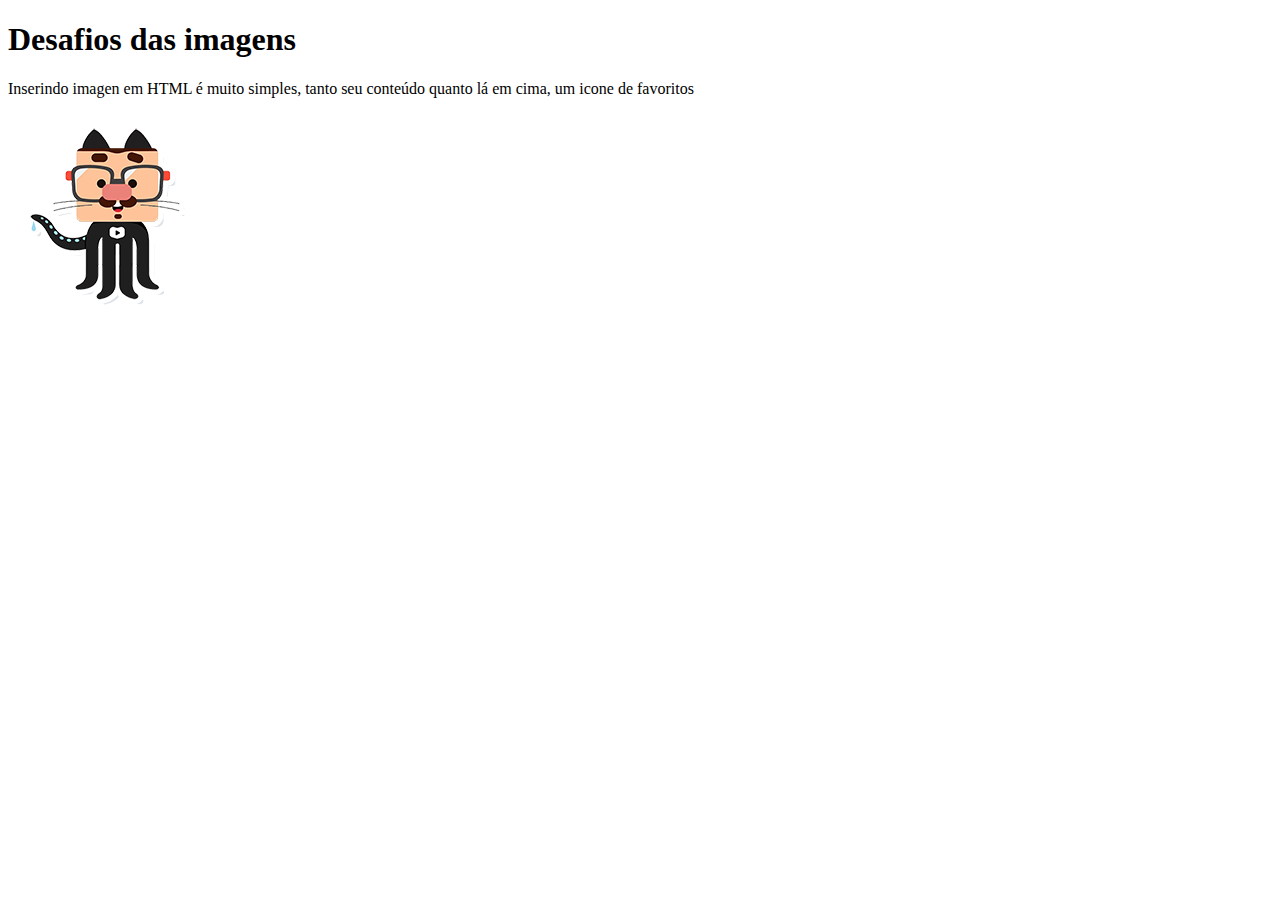
<file: desafios/desafio002/index.html>
<!DOCTYPE html>
<html lang="pt-br">
<head>
    <meta charset="UTF-8">
    <meta name="viewport" content="width=device-width, initial-scale=1.0">
    <link rel="shortcut icon" href="icone.png" type="image/x-icon">
    <title>Imagens</title>
</head>
<body>
    <h1>Desafios das imagens</h1>
    <p>Inserindo imagen em HTML é muito simples, tanto seu conteúdo quanto lá em cima, um icone de favoritos</p>
    <img src="github-m.png" alt="">
</body>
</html>
</file>
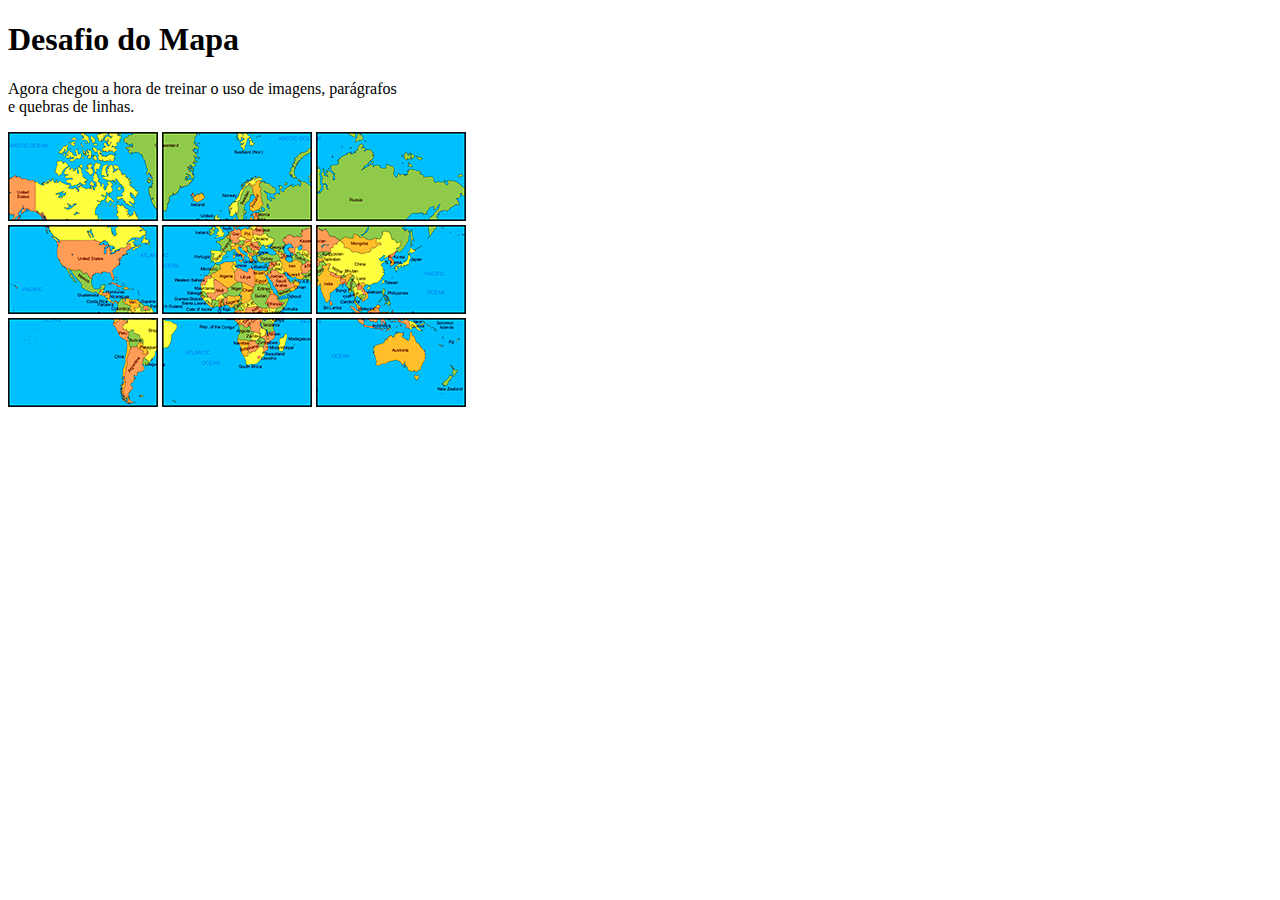
<file: desafios/desafio003/index.html>
<!DOCTYPE html>
<html lang="pt-br">
<head>
    <meta charset="UTF-8">
    <meta name="viewport" content="width=device-width, initial-scale=1.0">
    <title>Desafio do Mapa</title>
</head>
<body>
    <h1>Desafio do Mapa</h1>
    <p></p>
        Agora chegou a hora de treinar o uso de imagens, parágrafos <br> e quebras de linhas.
        <p></p>
        <img src="mapa03.png" alt="">
        <img src="mapa07.png" alt="">
        <img src="mapa05.png" alt=""> <br>
        <img src="mapa09.png" alt="">
        <img src="mapa01.png" alt="">
        <img src="mapa08.png" alt=""> <br>
        <img src="mapa06.png" alt="">
        <img src="mapa02.png" alt="">
        <img src="mapa04.png" alt="">
</body>
</html>
</file>
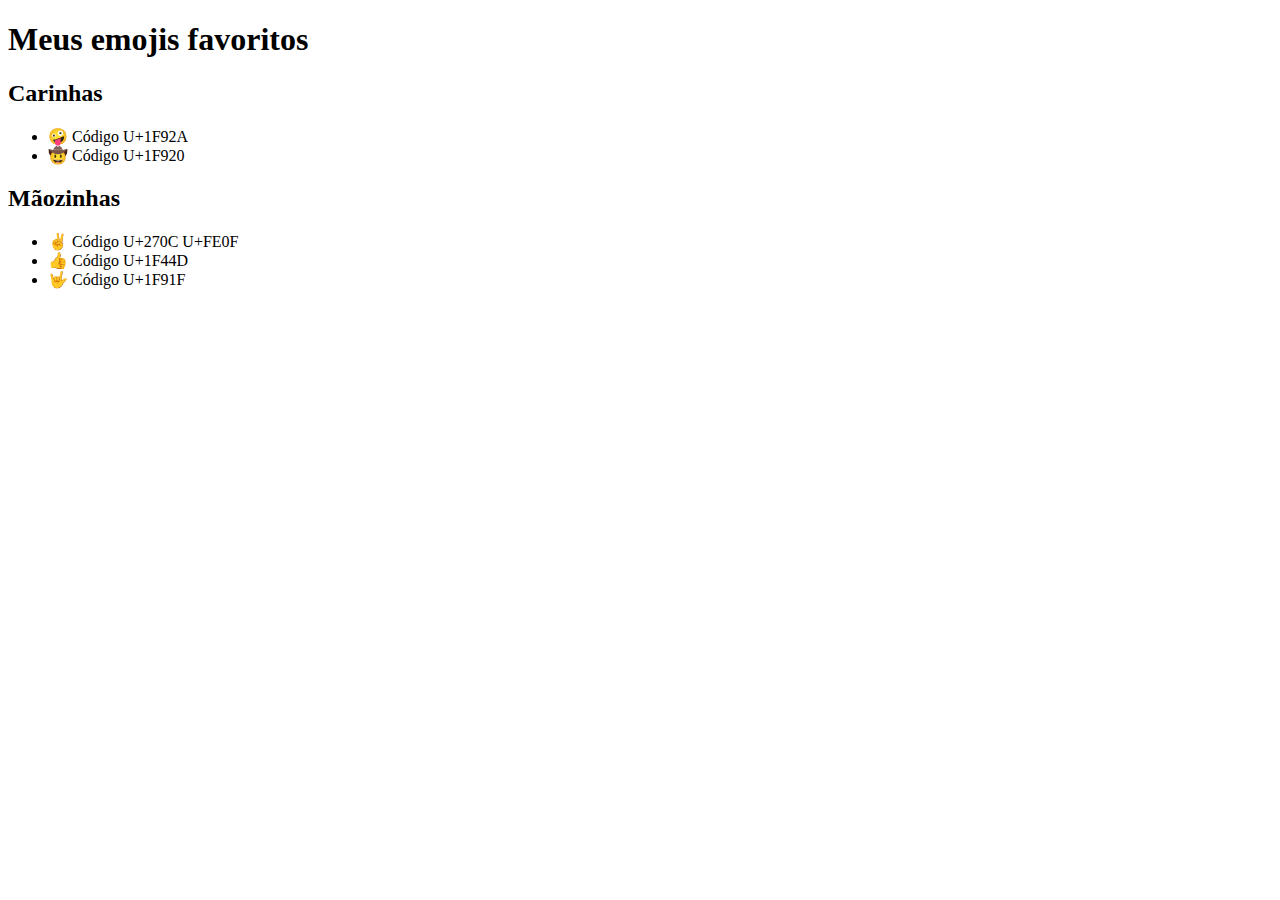
<file: desafios/desafio004/index.html>
<!DOCTYPE html>
<html lang="pt-br">
<head>
    <meta charset="UTF-8">
    <meta name="viewport" content="width=device-width, initial-scale=1.0">
    <title>Emoji</title>
</head>
<body>
    <h1>Meus emojis favoritos</h1>
    <p></p>
    <h2>Carinhas</h2>
    <p></p>
    <ul type="squere"> 
            <li>🤪 Código U+1F92A</li>
            <li>🤠 Código U+1F920</li>
    </ul>
    <p></p>
    <h2>Mãozinhas</h2>
    <p></p>
        <ul>
            <li>✌️  Código U+270C U+FE0F</li>
            <li>👍 Código U+1F44D</li>
            <li>🤟 Código U+1F91F</li>
        </ul> <!--eu posso colocar varias outras listas aqui-->
</body>
</html>
</file>
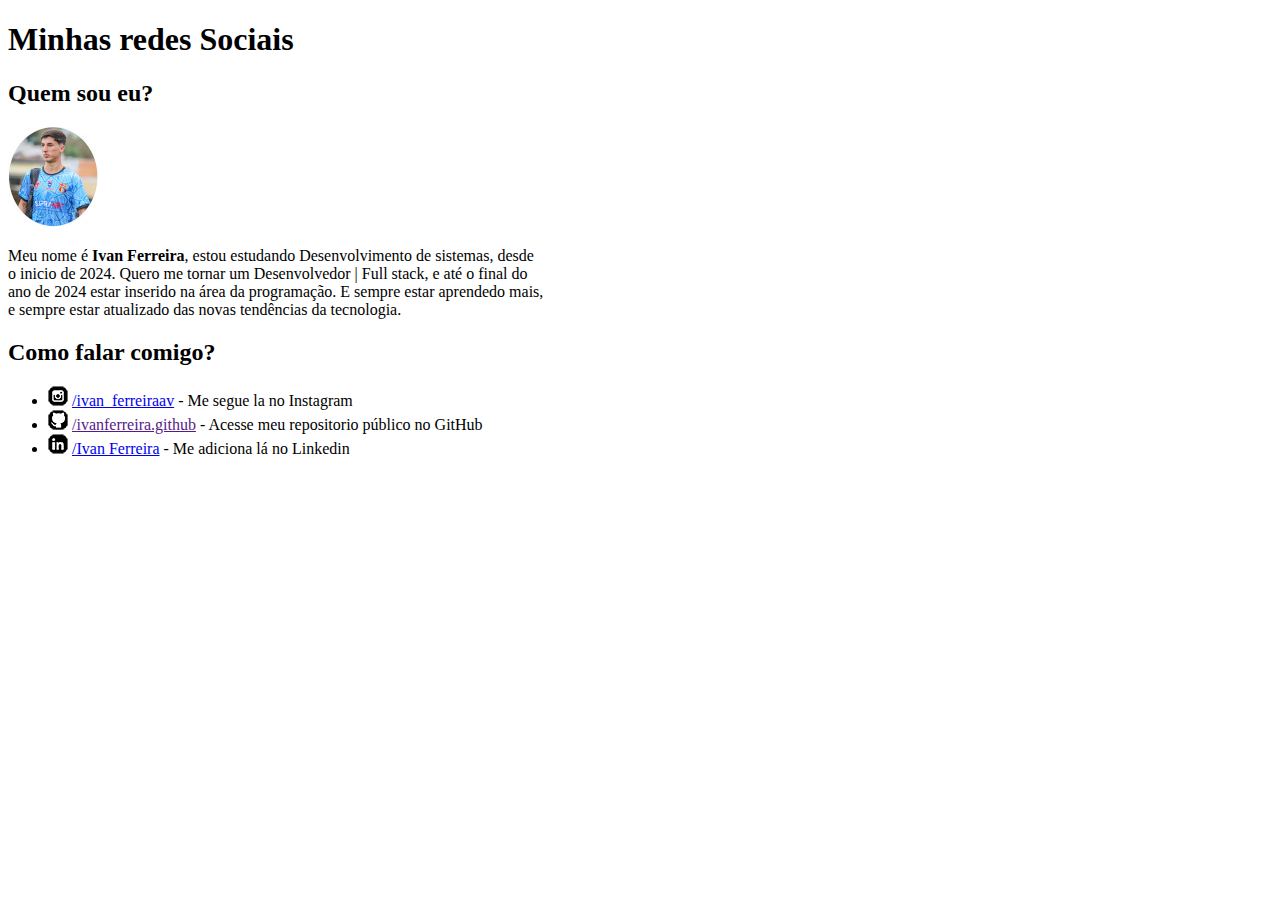
<file: desafios/desafio005/index.html>
<!DOCTYPE html>
<html lang="pt-br">
<head>
    <meta charset="UTF-8">
    <meta name="viewport" content="width=device-width, initial-scale=1.0">
    <title>Rede Social</title>
</head>
<body>
    <h1>Minhas redes Sociais</h1>
    <p></p>
    <h2>Quem sou eu?</h2>
    <p></p>
    <img src="ivan.jpg" alt="">
    <p></p>
    <p>Meu nome é <strong>Ivan Ferreira</strong>, estou estudando Desenvolvimento de sistemas, desde <br> o inicio de 2024.
    Quero me tornar um Desenvolvedor | Full stack, e até o final do <br> ano de 2024 estar inserido na área da programação. E sempre estar aprendedo mais, <br> e sempre estar atualizado das novas tendências da tecnologia.</p>
    <p></p>
    <h2>Como falar comigo?</h2>
    <p></p>
    <ul>
        <li><img src="icone-instagram.png" alt="icone imagen do instagram"> <a href="https://www.instagram.com/ivan_ferreiraav?utm_source=qr&igsh=MW44djF2d2s5aDJ4cA" target="_blank">/ivan_ferreiraav</a> - Me segue la no Instagram</li>
        <li><img src="icone-github.png" alt="icone imagem do GitHub"> <a href="">/ivanferreira.github</a> - Acesse meu repositorio público no GitHub</li>
        <li><img src="icone-linkedin.png" alt="icone imagem do Linkedin">
        <a href="https://www.linkedin.com/in/ivan-ferreira-21b7ab2b7?utm_source=share&utm_campaing=share_via&utm_content=profile&utm_medium=android_app" target="_blank">/Ivan Ferreira</a> - Me adiciona lá no Linkedin</li>
    </ul>
</body>
</html>
</file>
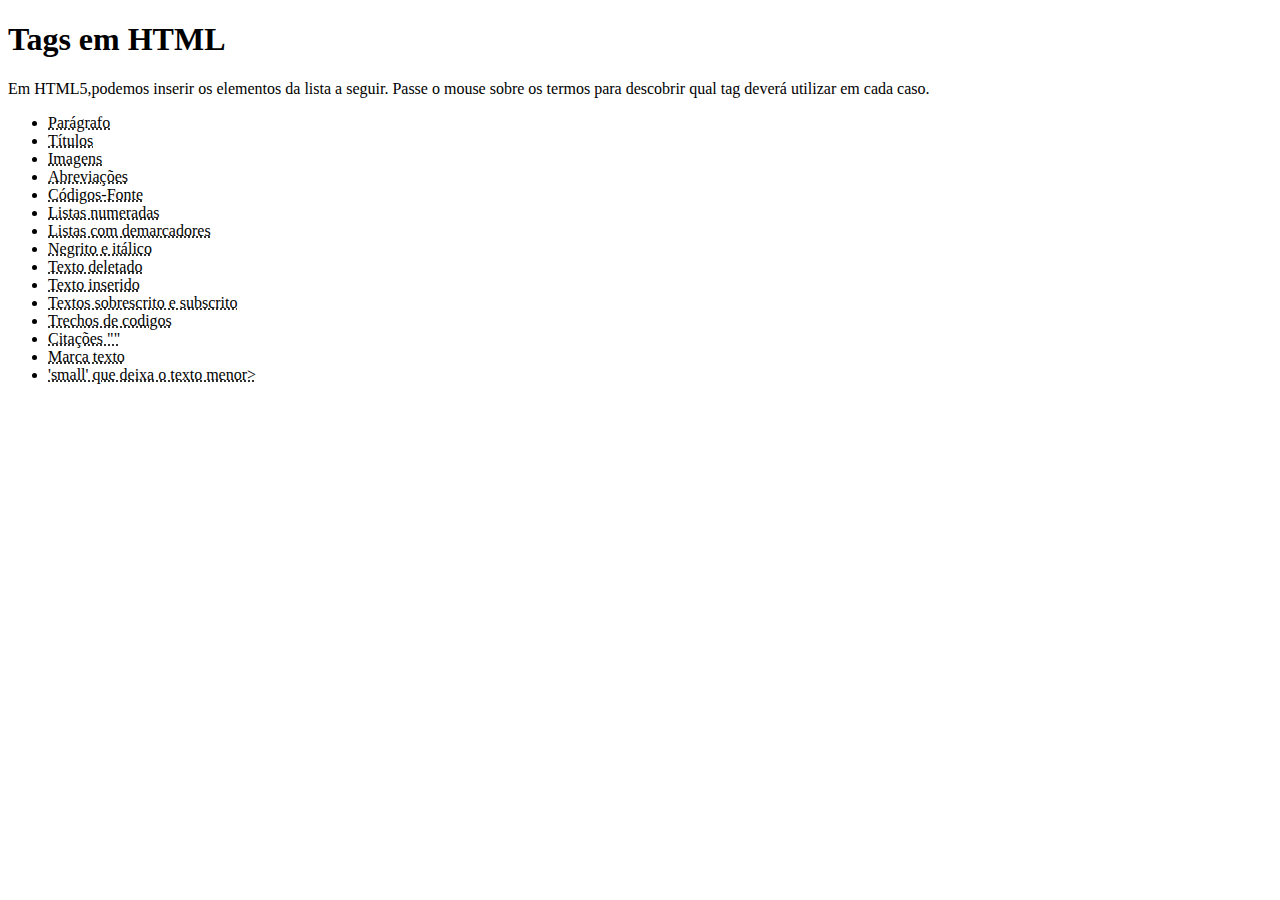
<file: desafios/desafio006/index.html>
<!DOCTYPE html>
<html lang="pt-br">
<head>
    <meta charset="UTF-8">
    <meta name="viewport" content="width=device-width, initial-scale=1.0">
    <title>Tags HTML</title>
</head>
<body>
    <h1>Tags em HTML</h1>
    <p>
        Em HTML5,podemos inserir os elementos da lista a seguir. Passe o mouse sobre os termos para descobrir qual tag deverá utilizar em cada caso.
    </p>
    <ul>
        <li><abbr title="Use a tag &lt;p&gt;">Parágrafo</abbr>
        <li><abbr title="Use a tag &lt;h1&gt;...&lt;h6&gt;">Títulos</abbr>
        <li><abbr title="Use a tag &lt;img&gt;">Imagens</abbr>
        <li><abbr title="Use a tag &lt;abbr&gt;">Abreviações</abbr>
        <li><abbr title="Use a tag &lt;code&gt;">Códigos-Fonte</abbr>
        <li><abbr title="Use a tag &lt;ol&gt; e &lt;li&gt;">Listas numeradas</abbr>
        <li><abbr title="Use a tag &lt;ul&gt; e &lt;li&gt;">Listas com demarcadores</abbr>
        <li><abbr title="Use a tag &lt;strong&gt; para negrito, &lt;em&gt; para ênfase">Negrito e itálico</abbr>
        <li><abbr title="Use a tag &lt;del&gt;">Texto deletado</abbr>
        <li><abbr title="Use a tag &lt;ins&gt;">Texto inserido</abbr>
        <li><abbr title="Use a tag &lt;sub&gt; para subscrito &lt;sup&gt; para sobrescrito">Textos sobrescrito e subscrito</abbr>
        <li><abbr title="Use a tag &lt;code&gt;">Trechos de codigos</abbr>
        <li><abbr title="Use a tag &lt;q&gt;">Citações ""</abbr>
        <li><abbr title="Use a tag &lt;mark&gt;">Marca texto</abbr>
        <li><abbr title="Use a tag &lt;small&gt;">'small' que deixa o texto menor&gt;</abbr>
    </ul>
</body>
</html>
</file>
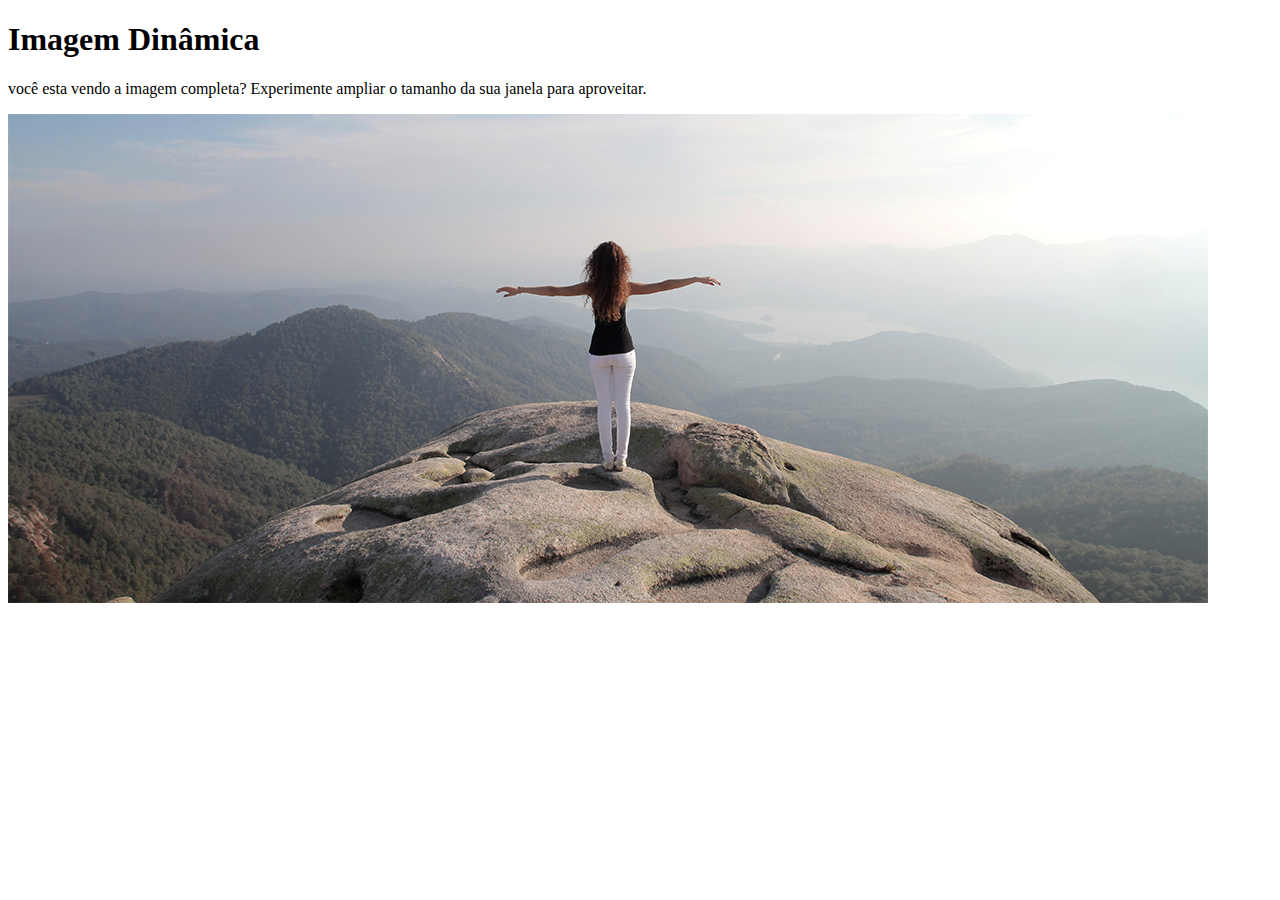
<file: desafios/desafio007/index.html>
<!DOCTYPE html>
<html lang="pt-br">
<head>
    <meta charset="UTF-8">
    <meta name="viewport" content="width=device-width, initial-scale=1.0">
    <title>Imagem Flexivel</title>
</head>
<body>
    <h1>Imagem Dinâmica</h1>
    <p>você esta vendo a imagem completa? Experimente ampliar o tamanho da sua janela para aproveitar.
    </p>

    <picture>
        <source media="(max-width: 750px)" srcset="imagem/paisagem-p.png" type="image/png">
        <source media="(max-width: 1050px)" srcset="imagem/paisagem-m.png" type="image/png">
        <img src="imagem/paisagem-g.png" alt="imagem/png">
    </picture>
</body>
</html>
</file>
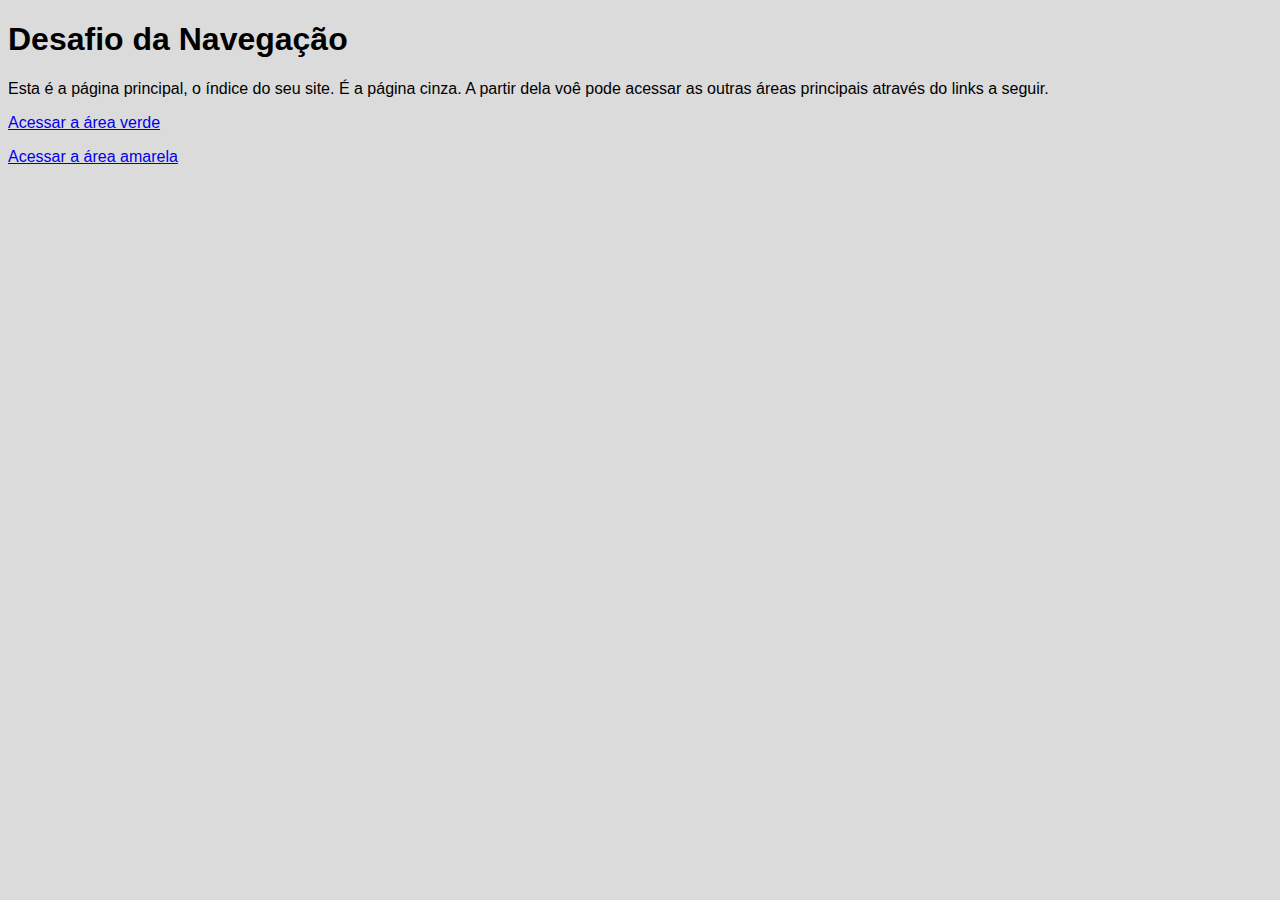
<file: desafios/desafio008/index.html>
<!DOCTYPE html>
<html lang="pt-br">
<head>
    <meta charset="UTF-8">
    <meta name="viewport" content="width=device-width, initial-scale=1.0">
    <title>Navegação</title>
    <style>
        body {
            font-family: Arial, Helvetica, sans-serif;
            background-color: 
            rgb(219, 219, 219);
        }
    </style>
</head>
    <body>
        <h1>Desafio da Navegação</h1>
        <p>Esta é a página principal, o índice do seu site. É a página cinza. A partir dela voê pode acessar as outras áreas principais através do links a seguir.
        </p>
        <p>
            <a href="pag02.html" rel="next"><li>Acessar a área verde</li></a>
        </p>
        <p>
            <a href="pag03.html" rel="next"><li>Acessar a área amarela</li></a>
        </p>
    
    </body>
</style>
</html>
</file>
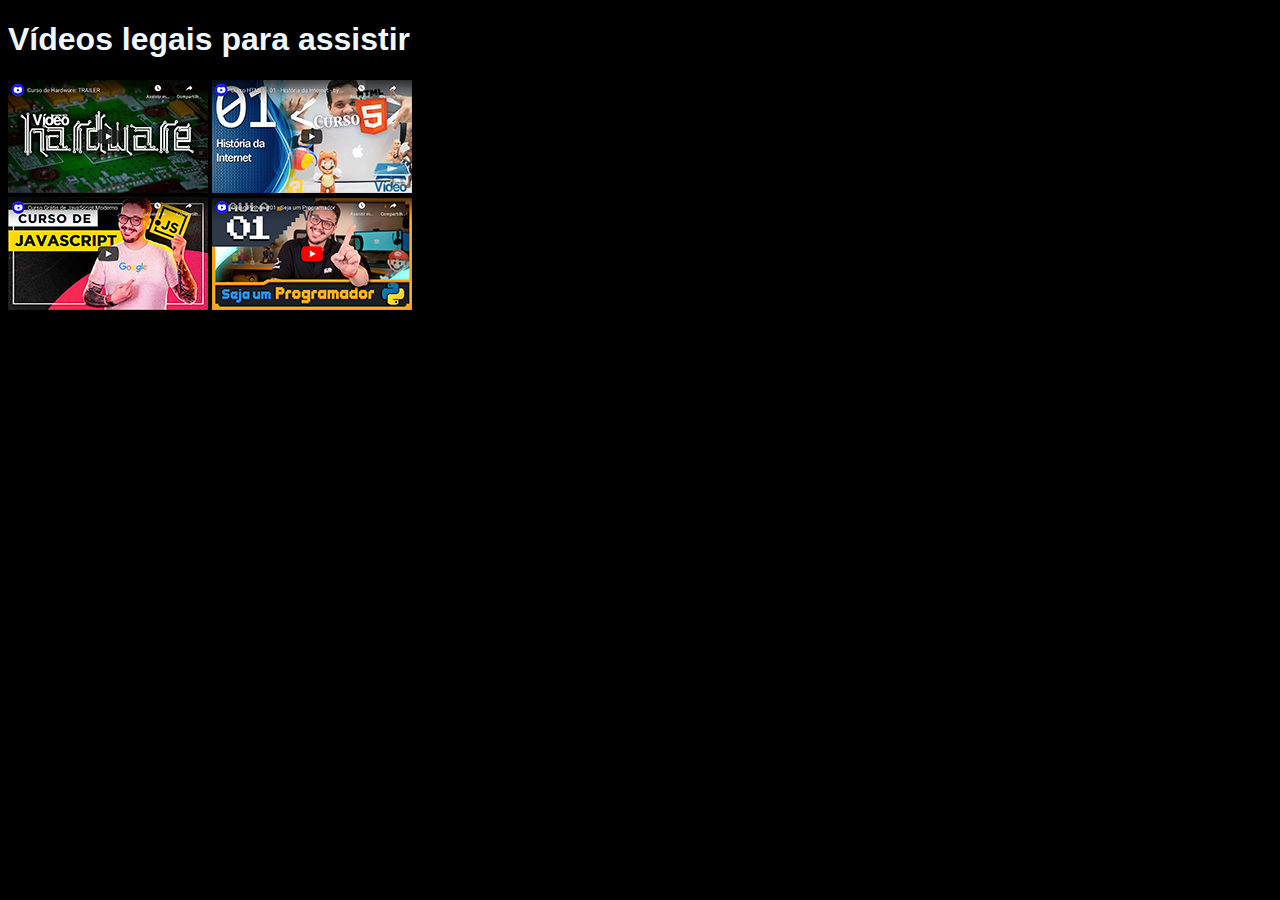
<file: desafios/desafio009/index.html>
<!DOCTYPE html>
<html lang="pt-br">
<head>
    <meta charset="UTF-8">
    <meta name="viewport" content="width=device-width, initial-scale=1.0">
    <title>Meus Videos</title>
    <style>
        body {
            font-family: Arial, Helvetica, sans-serif;
            background-color: black;
            }
            h1 {
                color: aliceblue;
            }
    </style>
</head>
<body>
    <h1>Vídeos legais para assistir</h1>
    <p>
        <a href="pag02.html" rel="next"><img src="imagens/thumb-hardware.png" alt="imagem/thumb-hardware"></a>
        <a href="pag03.html" rel="next"><img src="imagens/thumb-html.png" alt="imagens/thumb-html"></a> <br>
        <a href="pag04.html" rel="next"><img src="imagens/thumb-js.png" alt="imagens/thumb-js"></a>
        <a href="pag05.html" rel="next"><img src="imagens/thumb-python.png" alt="imagens/thumb-python"></a>
    </p>

</body>
</html>
</file>
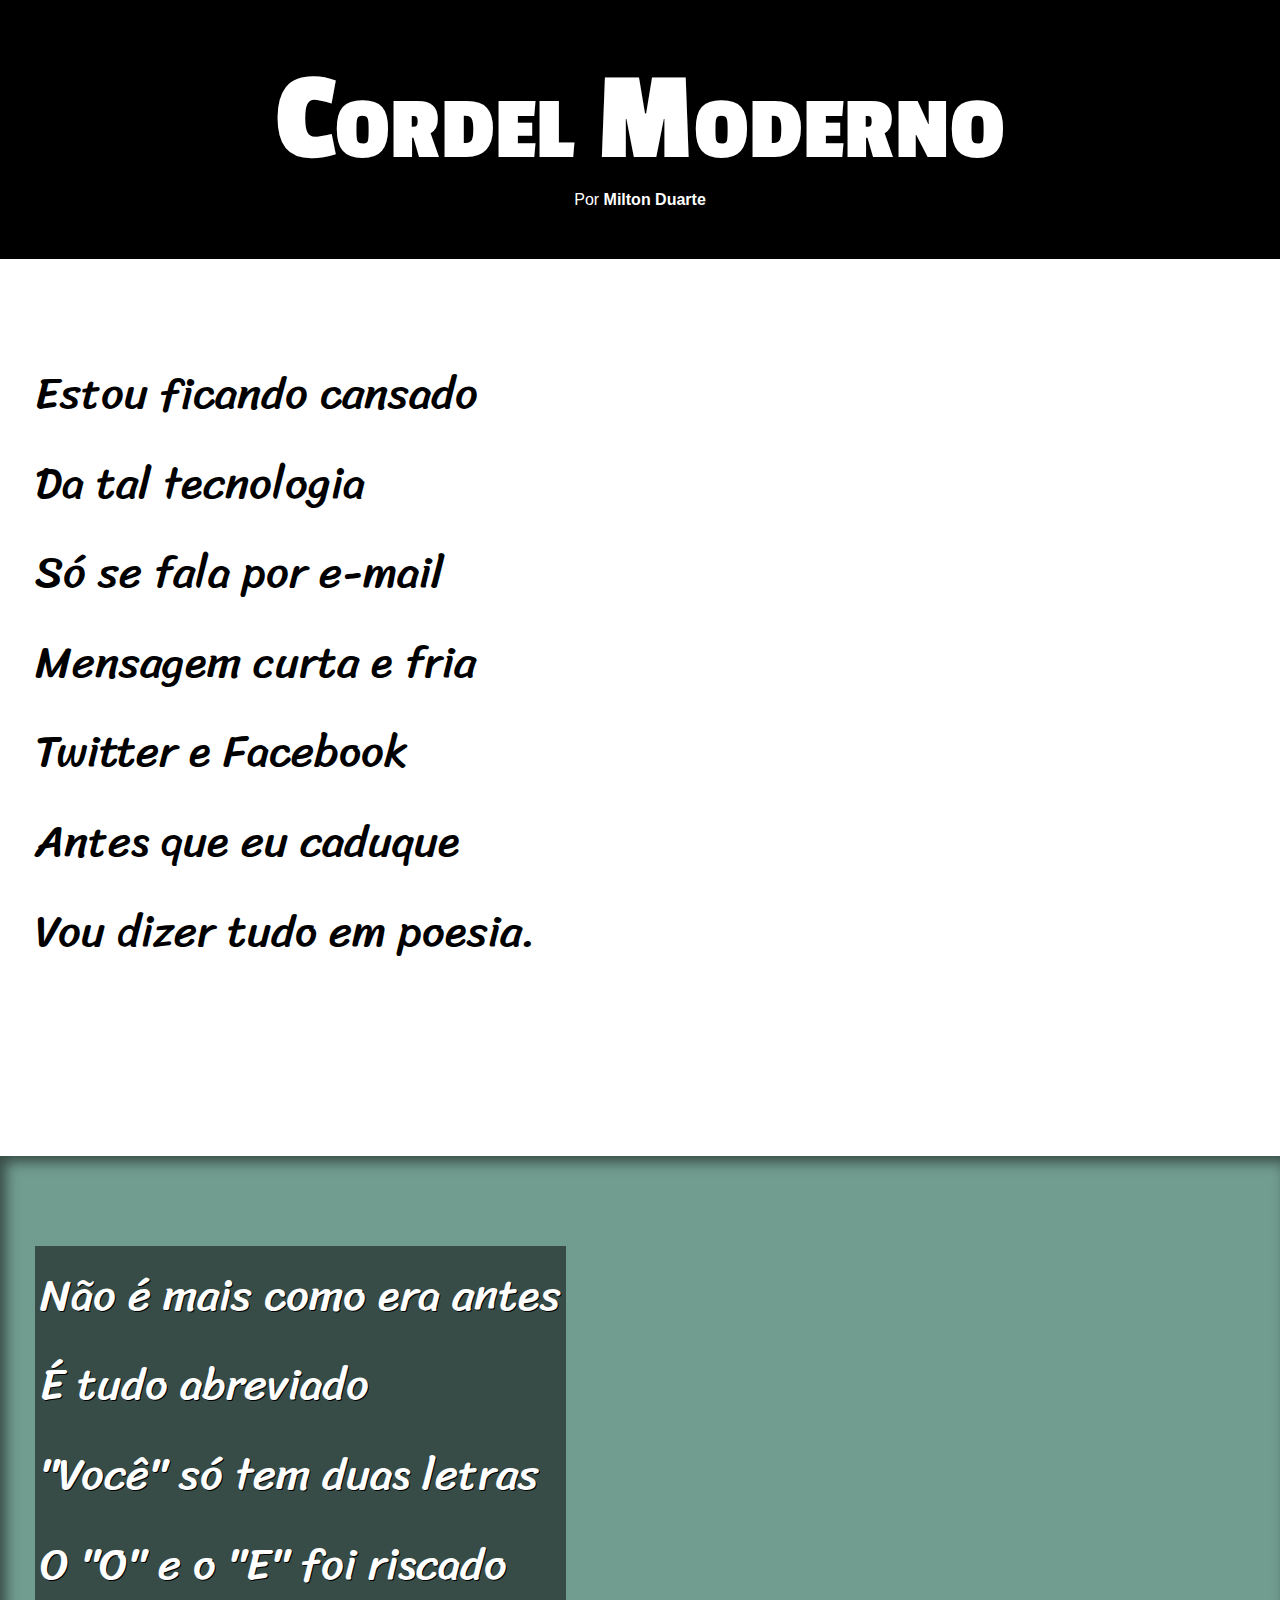
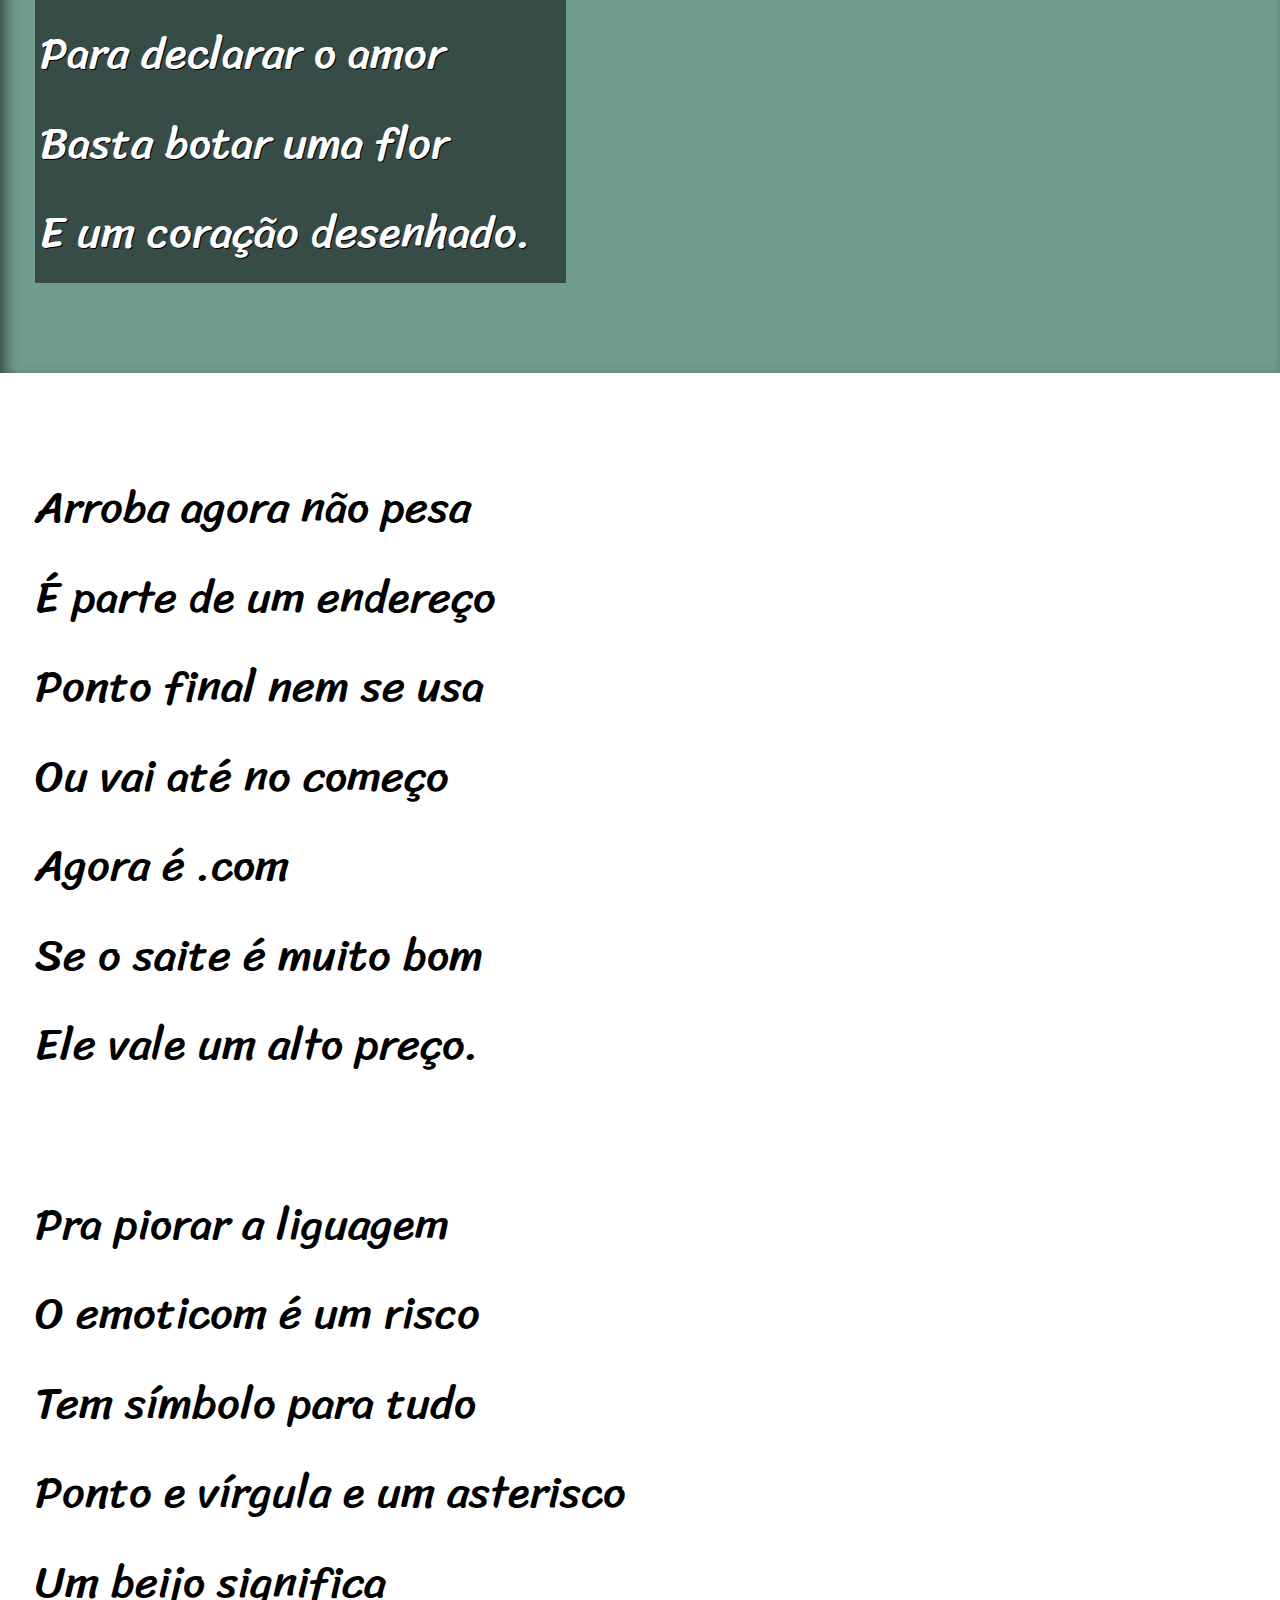
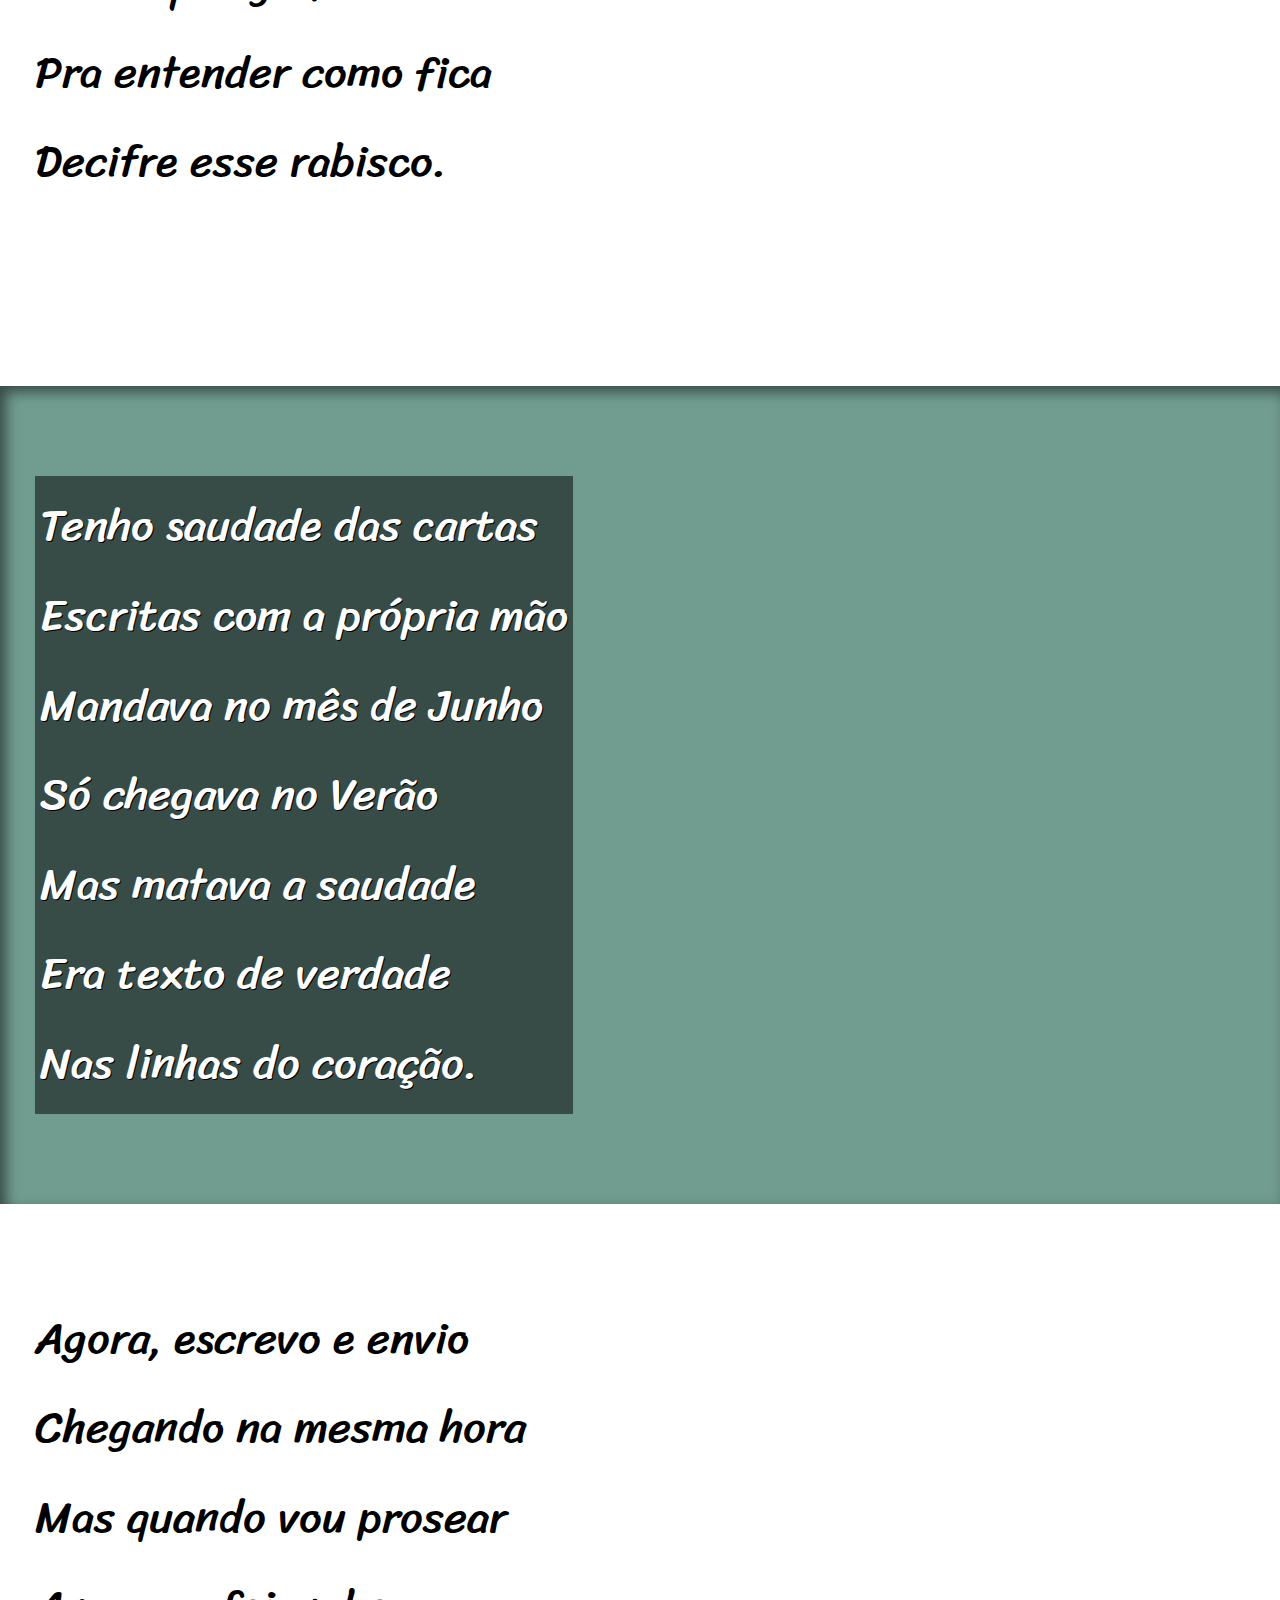
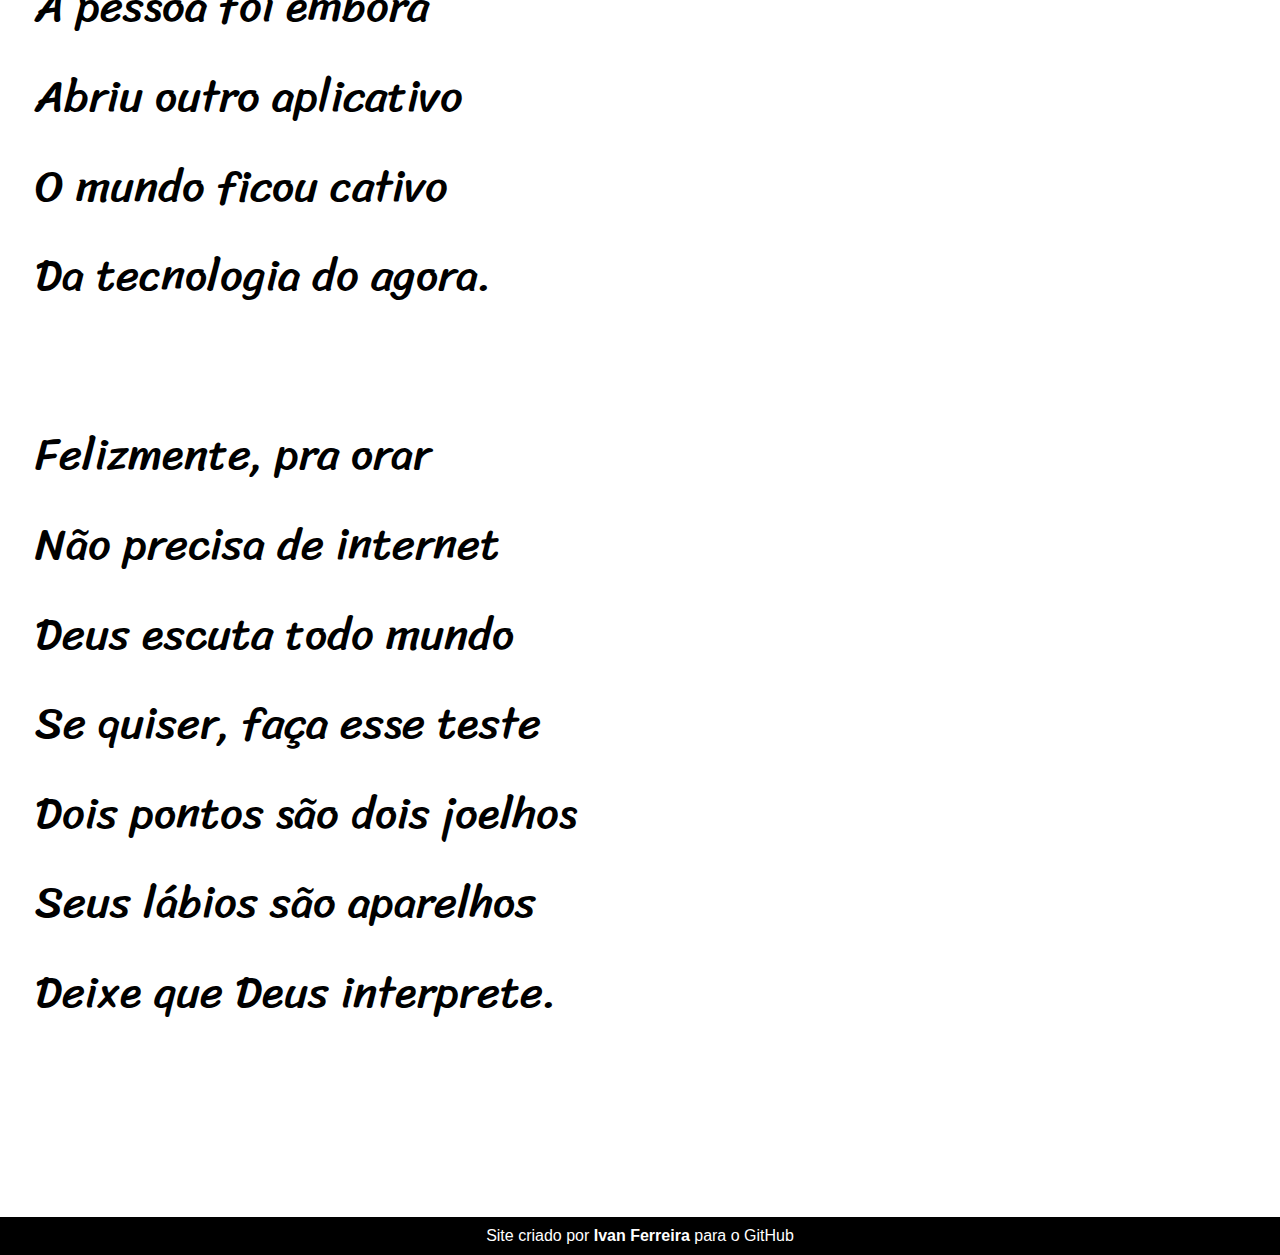
<file: desafios/desafio012/index.html>
<!DOCTYPE html>
<html lang="pt-br">
<head>
    <meta charset="UTF-8">
    <meta name="viewport" content="width=device-width, initial-scale=1.0">
    <title>Cordel Moderno</title>
    <link rel="stylesheet" href="estilo/style.css">
</head>
<body>
    <header>
        <h1>Cordel Moderno</h1>
        <p>Por <a href="https://www.recantodasletras.com.br/poesias/3186743" target="_blank">Milton Duarte</a></p>
    </header>

    <section class="normal">
        <p>
            Estou ficando cansado <br>
            Da tal tecnologia <br>
            Só se fala por e-mail <br>
            Mensagem curta e fria <br>
            Twitter e Facebook <br>
            Antes que eu caduque <br>
            Vou dizer tudo em poesia.
        </p>
    </section>

    <section class="imagem" id="img01">
        <p>
            Não é mais como era antes <br>
            É tudo abreviado <br>
            "Você" só tem duas letras <br>
            O "O" e o "E" foi riscado <br>
            Para declarar o amor <br>
            Basta botar uma flor <br>
            E um coração desenhado.
        </p>
    </section>

    <section class="normal">
        <p>
            Arroba agora não pesa <br>
            É parte de um endereço <br>
            Ponto final nem se usa <br>
            Ou vai até no começo <br>
            Agora é .com <br>
            Se o saite é muito bom <br>
            Ele vale um alto preço.
        </p>
        <p>
            Pra piorar a liguagem <br>
            O emoticom é um risco <br>
            Tem símbolo para tudo <br>
            Ponto e vírgula e um asterisco <br>
            Um beijo significa <br>
            Pra entender como fica <br>
            Decifre esse rabisco.
        </p>
    </section>

    <section class="imagem" id="img02">
        <p>
            Tenho saudade das cartas <br>
            Escritas com a própria mão <br>
            Mandava no mês de Junho <br>
            Só chegava no Verão <br>
            Mas matava a saudade <br>
            Era texto de verdade <br>
            Nas linhas do coração.
        </p>
    </section>

    <section class=normal>
        <p>
            Agora, escrevo e envio <br>
            Chegando na mesma hora <br>
            Mas quando vou prosear <br>
            A pessoa foi embora <br>
            Abriu outro aplicativo <br>
            O mundo ficou cativo <br>
            Da tecnologia do agora.
        </p>
        <p>
            Felizmente, pra orar <br>
            Não precisa de internet <br>
            Deus escuta todo mundo <br>
            Se quiser, faça esse teste <br>
            Dois pontos são dois joelhos <br>
            Seus lábios são aparelhos <br>
            Deixe que Deus interprete.
        </p>
    </section>

    <footer>Site criado por <a href="https://ivanferreira1.github.io" target="_blank">Ivan Ferreira</a> para o GitHub</footer>
</body>
</html>
</file>
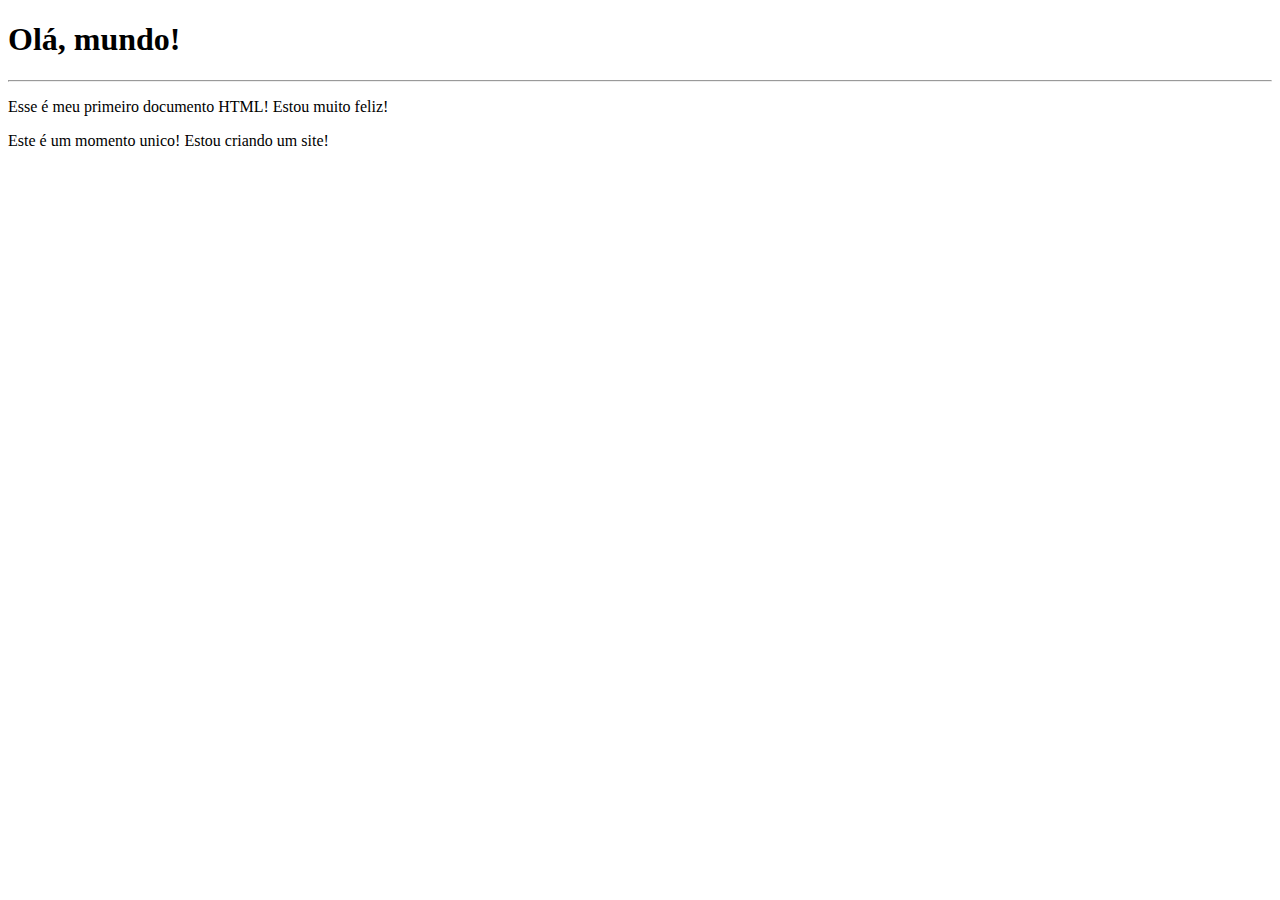
<file: exercicios.html/ex001/index.html>
<!DOCTYPE html>
<html lang="pt-br">
<head>
    <meta charset="UTF-8">
    <meta name="viewport" content="width=device-width, initial-scale=1.0">
    <title>Meu primeiro exercicio</title>
</head>
<body>
    <h1>Olá, mundo!</h1>
    <hr>
    <p>Esse é meu primeiro documento HTML! Estou muito feliz!</p>
    <p>Este é um momento unico! Estou criando um site!</p>
</body>
</html>
</file>
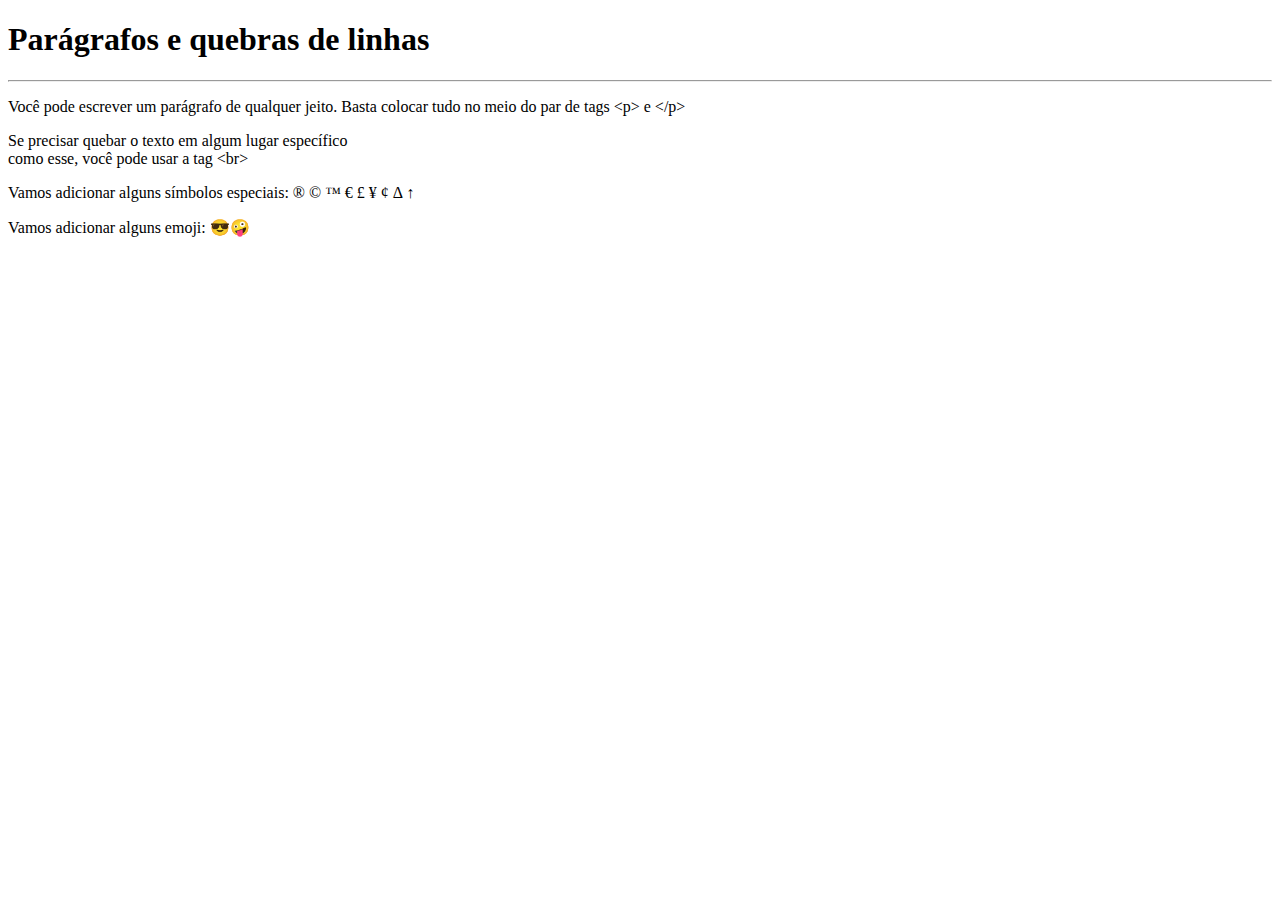
<file: exercicios.html/ex002/index.html>
<!DOCTYPE html>
<html lang="en">
<head>
    <meta charset="UTF-8">
    <meta name="viewport" content="width=device-width, initial-scale=1.0">
    <title>Parágrafo</title>
</head>
<body>
    <h1>Parágrafos e quebras de linhas</h1>
    <hr>
    <p>Você pode escrever um parágrafo de qualquer jeito. Basta colocar tudo no meio do par de tags &lt;p&gt; e &lt;/p&gt; <!-- LESS THAN / GREATER THAN -->
    </p>
   <p>Se precisar quebar o texto em algum lugar específico <br> como esse, você pode usar a tag &lt;br&gt;
   </p>
   <P>Vamos adicionar alguns símbolos especiais:
     &reg;
     &copy;
     &trade;
     &euro;
     &pound;
     &yen;
     &cent;
     &Delta;
     &uarr;
   </P>
   <p>Vamos adicionar alguns emoji:
    😎&#x1F92A
   </p>
</body>
</html>
</file>
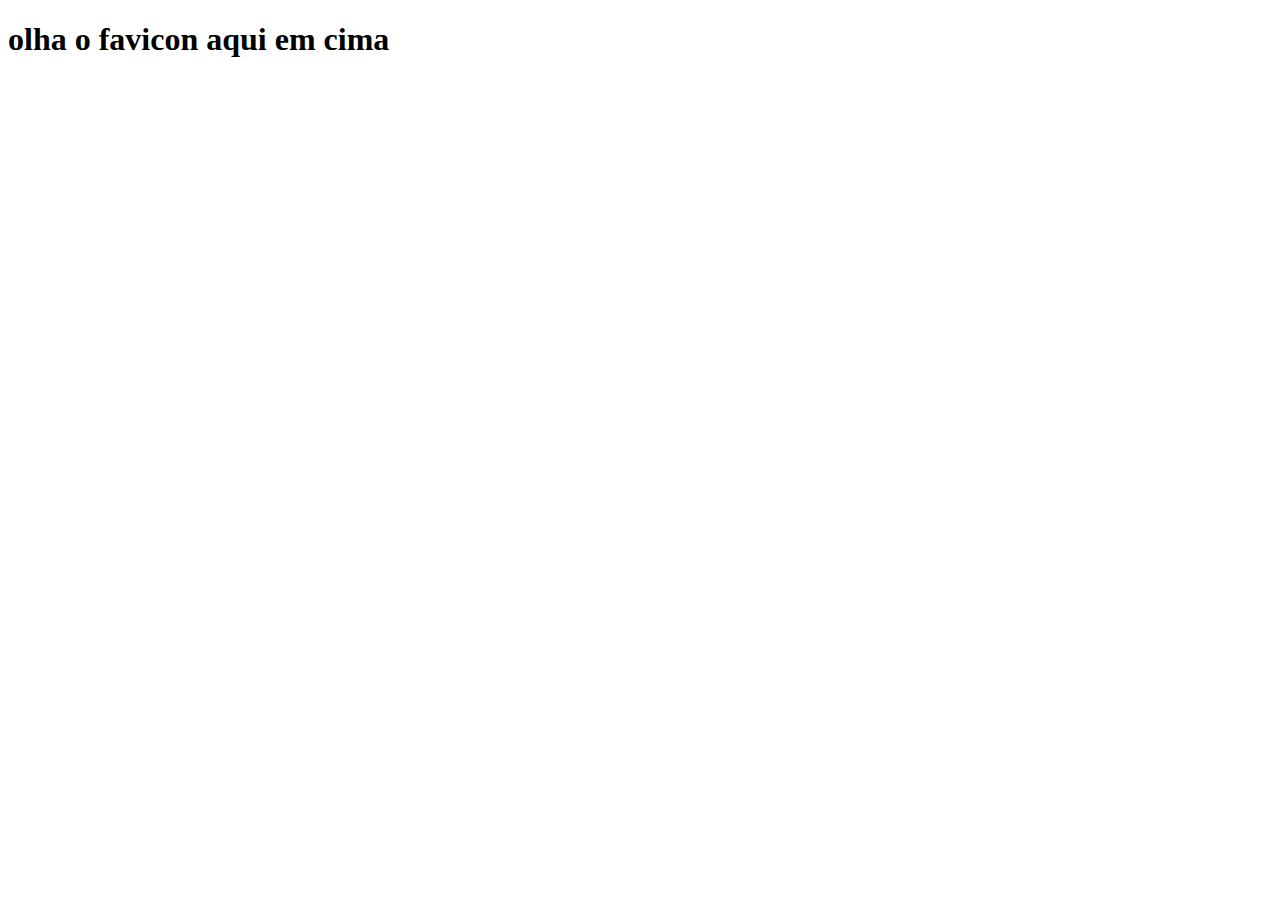
<file: exercicios.html/ex004/index.html>
<!DOCTYPE html>
<html lang="pt-br">
<head>
    <meta charset="UTF-8">
    <meta name="viewport" content="width=device-width, initial-scale=1.0">
    <link rel="shortcut icon" href="cursoemvideo02.ico" type="image/x-icon">
    <title>Teste de Fivecon</title>
</head>
<body>
    <h1>olha o favicon aqui em cima</h1>
</body>
</html>
</file>
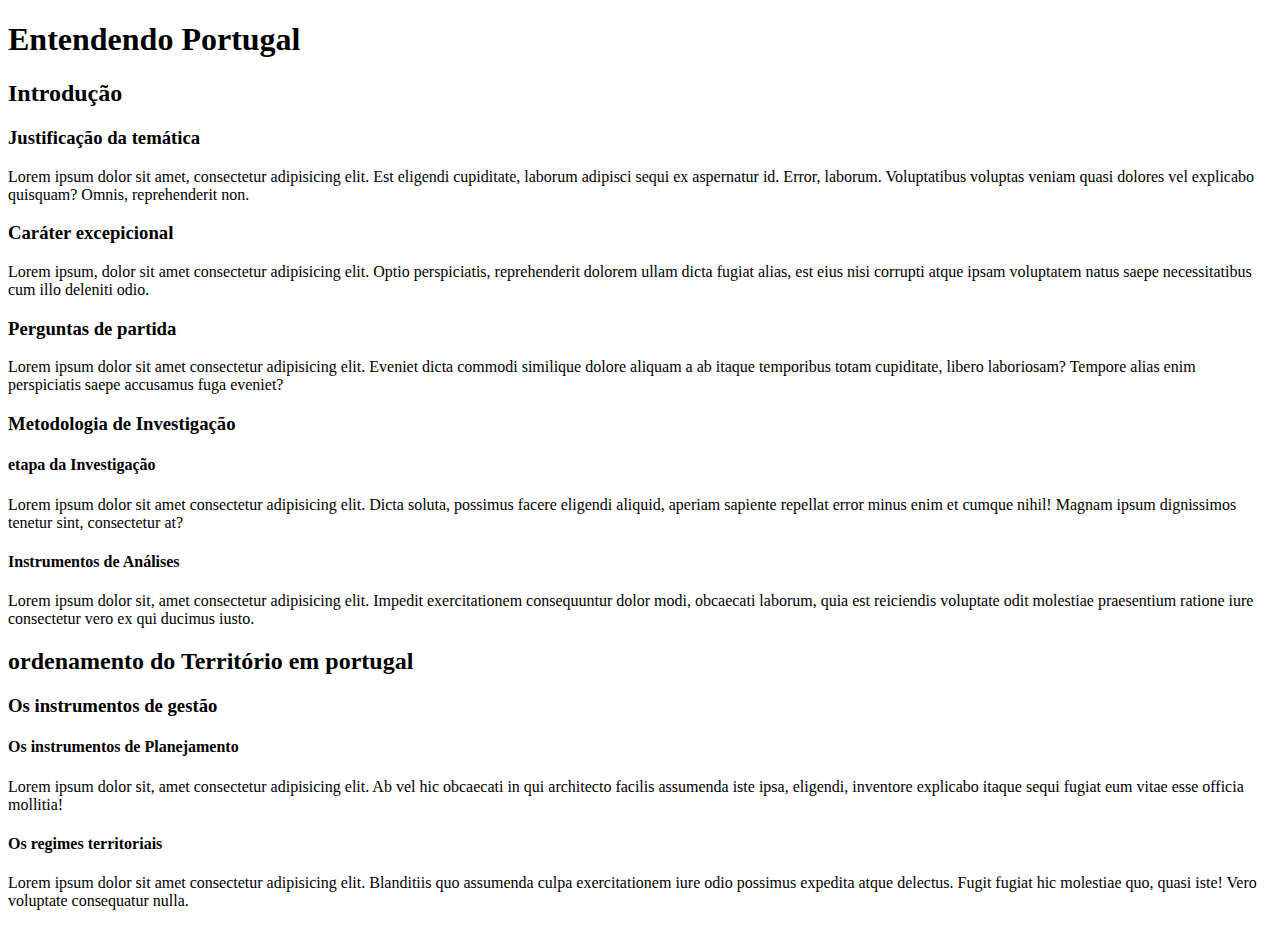
<file: exercicios.html/ex006/index.html>
<!DOCTYPE html>
<html lang="pt-br">
<head>
    <meta charset="UTF-8">
    <meta name="viewport" content="width=device-width, initial-scale=1.0">
    <link rel="shortcut icon" href="cursoemvideo02.ico" type="image/x-icon">
    <title>Hierarquia de Titúlos</title>
</head>
<body>
    <h1>Entendendo Portugal</h1>
    <h2>Introdução</h2>
    <h3>Justificação da temática</h3>
    <p>Lorem ipsum dolor sit amet, consectetur adipisicing elit. Est eligendi cupiditate, laborum adipisci sequi ex aspernatur id. Error, laborum. Voluptatibus voluptas veniam quasi dolores vel explicabo quisquam? Omnis, reprehenderit non.</p>
    <h3>Caráter excepicional</h3>
    <p>Lorem ipsum, dolor sit amet consectetur adipisicing elit. Optio perspiciatis, reprehenderit dolorem ullam dicta fugiat alias, est eius nisi corrupti atque ipsam voluptatem natus saepe necessitatibus cum illo deleniti odio.</p>
    <h3>Perguntas de partida</h3>
    <p>Lorem ipsum dolor sit amet consectetur adipisicing elit. Eveniet dicta commodi similique dolore aliquam a ab itaque temporibus totam cupiditate, libero laboriosam? Tempore alias enim perspiciatis saepe accusamus fuga eveniet?</p>
    <h3>Metodologia de Investigação</h3>
    <h4>etapa da Investigação</h4>
    <p>Lorem ipsum dolor sit amet consectetur adipisicing elit. Dicta soluta, possimus facere eligendi aliquid, aperiam sapiente repellat error minus enim et cumque nihil! Magnam ipsum dignissimos tenetur sint, consectetur at?</p>
    <h4>Instrumentos de Análises</h4>
    <p>Lorem ipsum dolor sit, amet consectetur adipisicing elit. Impedit exercitationem consequuntur dolor modi, obcaecati laborum, quia est reiciendis voluptate odit molestiae praesentium ratione iure consectetur vero ex qui ducimus iusto.</p>
    <h2>ordenamento do Território em portugal</h2>
    <h3>Os instrumentos de gestão</h3>
    <h4>Os instrumentos de Planejamento</h4>
    <p>Lorem ipsum dolor sit, amet consectetur adipisicing elit. Ab vel hic obcaecati in qui architecto facilis assumenda iste ipsa, eligendi, inventore explicabo itaque sequi fugiat eum vitae esse officia mollitia!</p>
    <h4>Os regimes territoriais</h4>
    <p>Lorem ipsum dolor sit amet consectetur adipisicing elit. Blanditiis quo assumenda culpa exercitationem iure odio possimus expedita atque delectus. Fugit fugiat hic molestiae quo, quasi iste! Vero voluptate consequatur nulla.</p>
    <p></p>
</body>
</html>
</file>
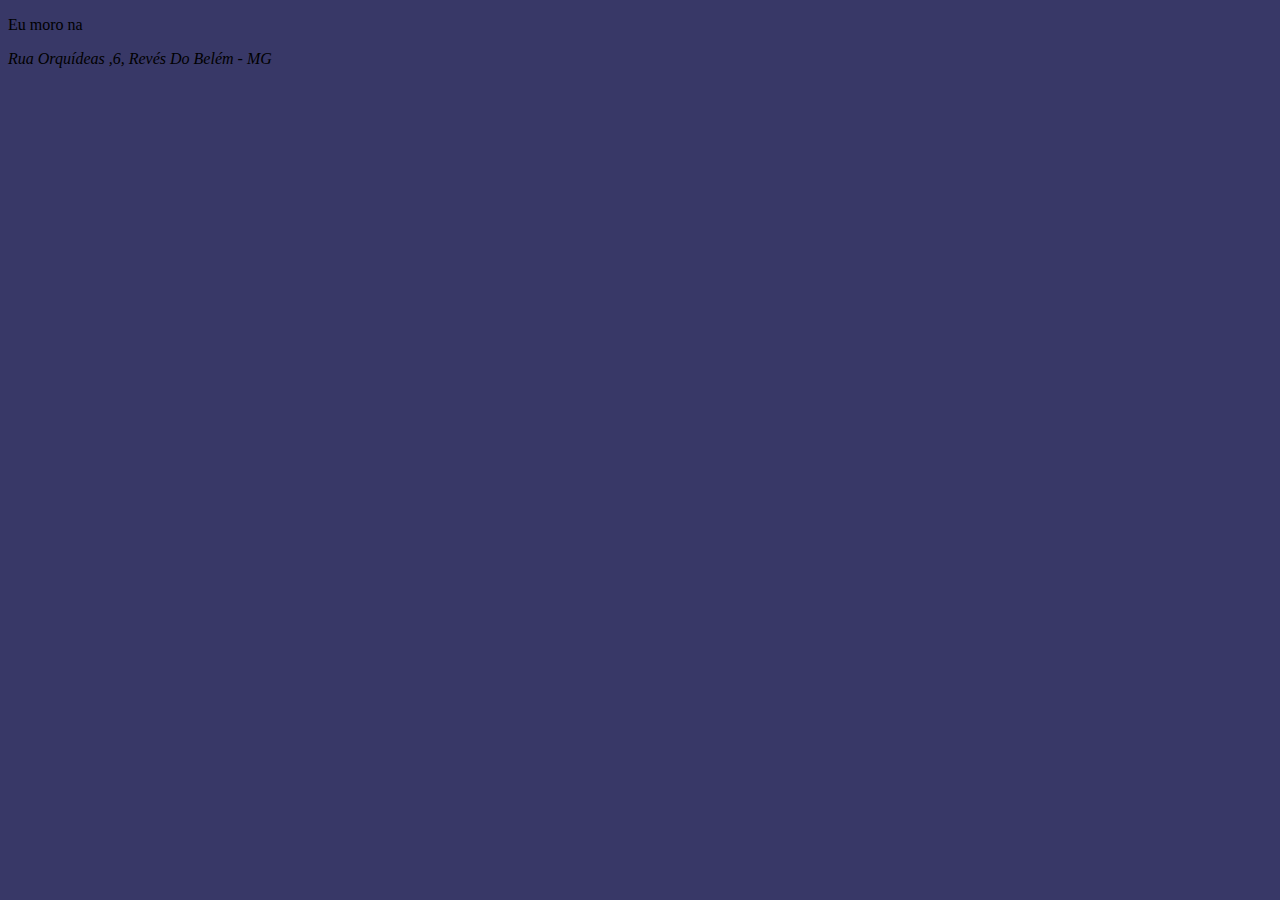
<file: exercicios.html/ex007/index.html>
<!DOCTYPE html>
<html lang="pt-br">
<head>
    <meta charset="UTF-8">
    <meta name="viewport" content="width=device-width, initial-scale=1.0">
    <title>Exemplo de Semântica</title>
    <style>
        body {
            background-color: rgb(56, 56, 103);
        }
    </style>
</head>
<body>
    <p>Eu moro na <address>Rua Orquídeas ,6,
    Revés Do Belém - MG</address>
    </p>
</body>
</body>
</html>
</file>
<file: desafios/desafio012/estilo/style.css>
@charset "UTF-8";

@import url('https://fonts.googleapis.com/css2?family=Passion+One:wght@400;700;900&family=Sriracha&display=swap');

@import url('https://fonts.googleapis.com/css2?family=Sriracha&display=swap');

:root {
    --font1: Verdana, Geneva, Tahoma, sans-serif;
    --font2: "Passion One", sans-serif;
    --font3: "Sriracha", cursive;
}

* {
    margin: 0px;
    padding: 0px;
    font-size: 1em;
}

html, body {
    min-height: 100vh;
    background-color: darkgray;
    font-family: var(--font1);
}

header {
    background-color: black;
    color: white;
    text-align: center;
}

header > h1 {
    padding-top: 50px;
    font-variant: small-caps;
    font-family: var(--font2);
    font-size: 10vw;
}

header > p {
    padding-bottom: 50px;
}

header a, footer a {
    color: white;
    text-decoration: none;
    font-weight: bolder;
}

header a:hover, footer a:hover {
    text-decoration: underline
}

section {
    padding-top: 10vh;
    padding-bottom: 10vh;
    line-height: 2em;
    padding-left: 35px;
    font-family: var(--font3);
    font-size: 3.5vw;
}

section > p {
    padding-bottom: 2em;
}

section.normal {
    background-color: white;
    color: black;
}

section.imagem {
    background-color: rgba(3, 131, 97, 0.334);
    color: white;
    box-shadow: inset 6px 6px 13px 0px rgba(0, 0, 0, 0.517);
    background-size: cover;
    background-attachment: fixed;
}

section.imagem > p {
    display: inline-block;
    padding:5px;
    background-color:rgba(0, 0, 0, 0.514);
    text-shadow: 1px 1px 0px black;
}

section#img01 {
    background-image: url('../imagens/background001.jpg');
    background-position: right center;
}

section#img02 {
    background-image: url('../imagens/background002.jpg');
}

footer {
    background-color: black;
    color: white;
    text-align: center;
    padding:10px;
}
</file>
